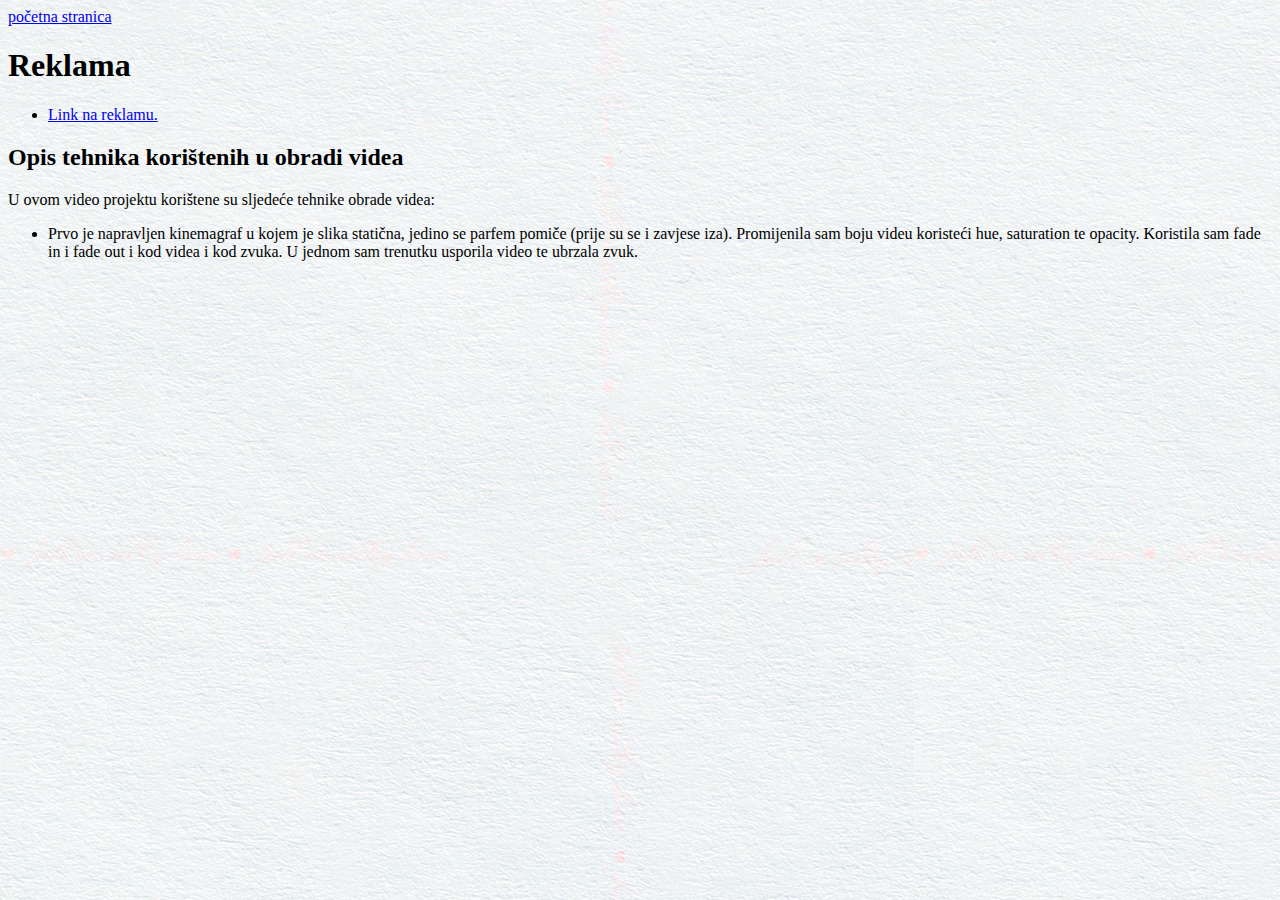
<file: video2.html>
<!DOCTYPE html>
<html lang="en">
<head>
    <meta charset="UTF-8">
    <meta name="viewport" content="width=device-width, initial-scale=1.0">
    <title>Video</title>
</head>
 <style>
        body {
            background-image: url('pozadina/background-2061910_1280.jpg');
        }
    </style>
<body>
<a href="index.html">početna stranica</a>

    <h1>Reklama</h1>
    <nav>
    <ul>
        <li><a href="https://youtube.com/shorts/q5Zwsmb9alc?si=UqP79qG4oqoa22LS">Link na reklamu.</a></li>
    </ul>
</nav>

    </video>
    <h2>Opis tehnika korištenih u obradi videa</h2>
    <p>U ovom video projektu korištene su sljedeće tehnike obrade videa:</p>
    <ul>
        <li> Prvo je napravljen kinemagraf u kojem je slika statična, jedino se parfem pomiče (prije su se i zavjese iza). Promijenila sam boju videu koristeći hue, saturation te opacity. Koristila sam fade in i fade out i kod videa i kod zvuka. U jednom sam trenutku usporila video te ubrzala zvuk.</li>
    </ul>
</body>
</html>
</file>
